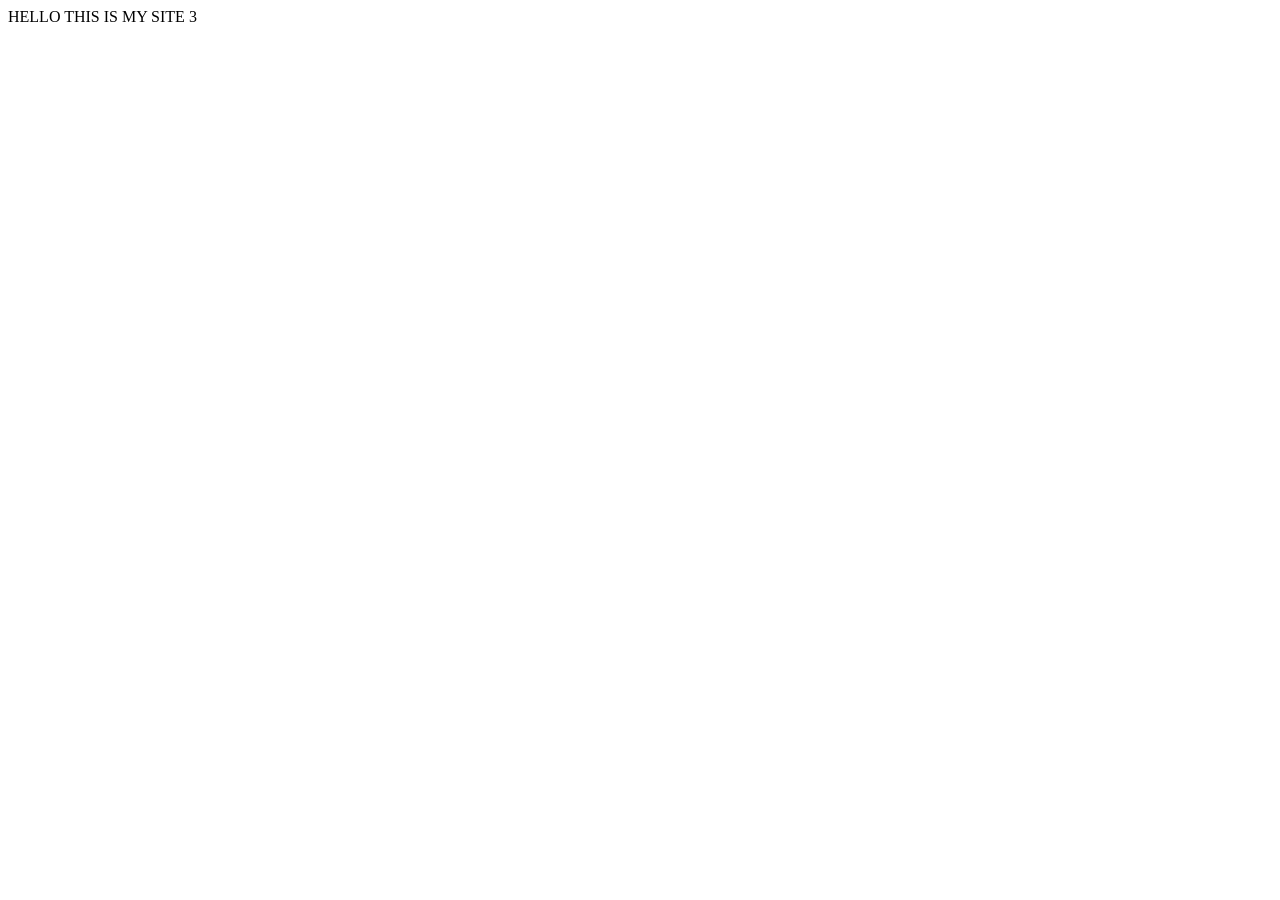
<file: index.html>
<!DOCTYPE html>
<html lang="en">

<head>
    <meta charset="UTF-8">
    <meta name="viewport" content="width=device-width, initial-scale=1.0">
    <title>My GitHub Pages Site</title>
</head>

<body>
    HELLO THIS IS MY SITE 3
    <script type='text/javascript'>
        function initEmbeddedMessaging() {
            try {
                embeddedservice_bootstrap.settings.language = 'en_US'; // For example, enter 'en' or 'en-US'
    
                embeddedservice_bootstrap.init(
                    '00DNS00000HRtZh',
                    'ESA_Web_Deployment',
                    'https://orgfarm-03d52321ee-dev-ed.develop.my.site.com/ESWESAWebDeployment1724800920657',
                    {
                        scrt2URL: 'https://orgfarm-03d52321ee-dev-ed.develop.my.salesforce-scrt.com'
                    }
                );
            } catch (err) {
                console.error('Error loading Embedded Messaging: ', err);
            }
        };
    </script>
    <script type='text/javascript' src='https://orgfarm-03d52321ee-dev-ed.develop.my.site.com/ESWESAWebDeployment1724800920657/assets/js/bootstrap.min.js' onload='initEmbeddedMessaging()'></script>
</body>

</html>
</file>
